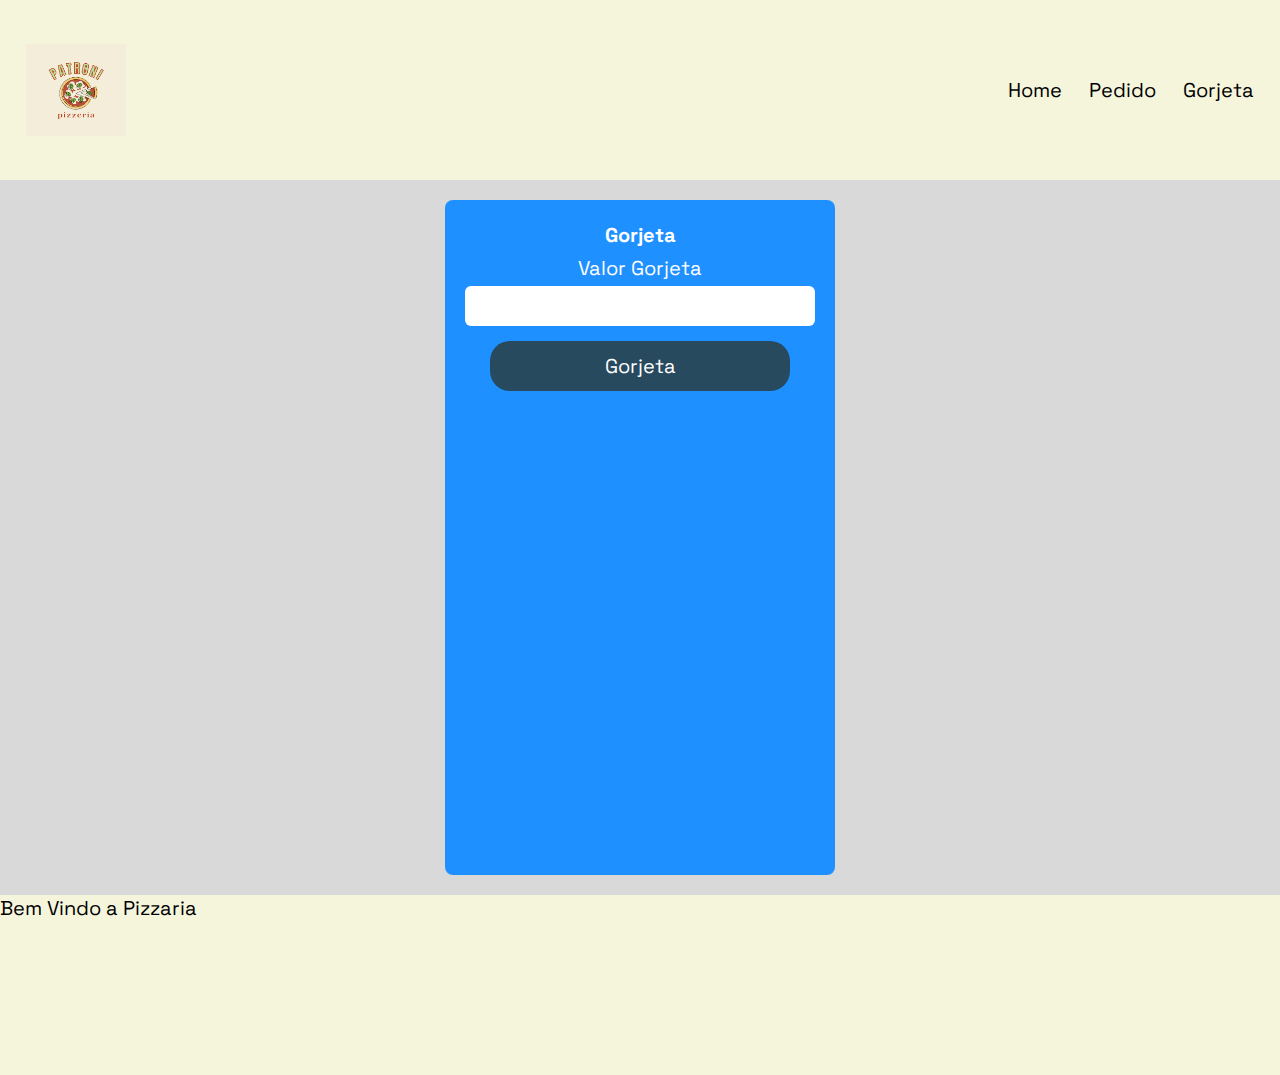
<file: gorjeta.html>
<!DOCTYPE html>
<html lang="pt-br">
<head>
	<meta charset="utf-8">
	<meta name="viewport" content="width=device-width, initial-scale=1">
	<title>Gorjeta</title>
	<link rel="stylesheet" type="text/css" href="css/gorjeta.css">
</head>
<body>
	<header class="cabecalho">
		<img src="img/logo-restaurante.jpg" class="restaurante">
		<nav>
			<ul class="items">
				<li>
					<a href="index.html">
						Home
					</a>
				</li>
				<li>
					<a href="cadastrarpedido.html">
						Pedido
					</a>
				</li>
				<li>
					<a href="gorjeta.html">
						Gorjeta
					</a>
				</li>
			</ul>
		</nav>
	</header>
	<main class="card">
		<section class="formulario">
			<form id="myForm" name="formulario">
				<h1 class="titulo">Gorjeta</h1>
				<section class="inputs">
					<label for="valorGorjeta">Valor Gorjeta</label>
					<input type="text" minlength="0" maxlength="9000" id="valorGorjeta" name="valorGorjeta" required>
				</section>
				<div class="button">
					<button class="botao" id="submitBtn" name="submitBtn" type="button" >Gorjeta</button>
				</div>
				<span class="erro" id="mensagemErro"></span>
			</form>
			<div class="modal" id="resultModal">
				<div class="modalContent">
					<span class="close">&times;</span>
					<p class="mostrarResultado" id="resultado"></p>
				</div>
			</div>
		</section>
	</main>
	<footer class="footer">
		<p>Bem Vindo a Pizzaria</p>
	</footer>
	<script src="js/gorjeta.js"></script>
</body>
</html>
</file>
<file: css/gorjeta.css>
@import "reset.css";
@import "style.css";
@import "formulario.css";
</file>
